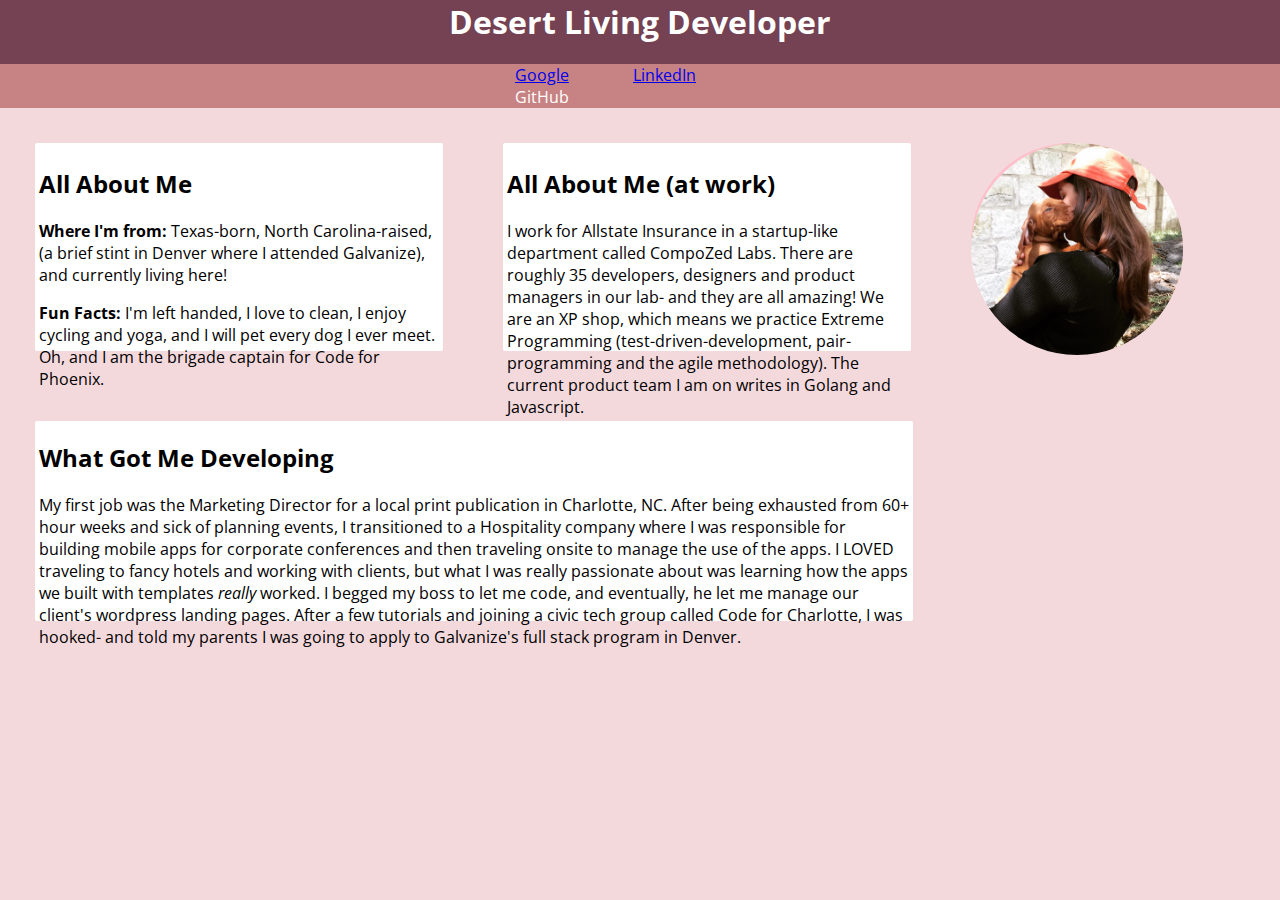
<file: index.html>
<!DOCTYPE html>
<html>
  <head>
    <!-- Below, this is how our browser reads our file. -->
    <meta charset="utf-8">
    <title>My First Webpage</title>
    <!-- Here we are linking our stylesheet and our font choice -->
    <link rel="stylesheet" href="./styles.css">
    <link href="https://fonts.googleapis.com/css?family=Open+Sans+Condensed:300" rel="stylesheet">
  </head>
  <!-- The body is where everything rendered on our page is hosted.  -->
  <body>
    <header>
      <h1>Desert Living Developer</h1>
      <nav class="navbar">
        <ul>
          <li><a href="https://www.google.com">Google</a></li>
          <li><a href="https://www.linkedin.com/in/tsmit291">LinkedIn</a></li>
          <li>GitHub</li>
        </ul>
      </nav>
    </header>
    <section class="about-me">
      <h2>All About Me</h2>
      <div>
        <p><b>Where I'm from: </b>Texas-born, North Carolina-raised, (a brief stint in Denver where I attended Galvanize), and currently living here!</p>
        <p><b>Fun Facts:</b> I'm left handed, I love to clean, I enjoy cycling and yoga, and I will pet every dog I ever meet. Oh, and I am the brigade captain for Code for Phoenix.</p>
      </div>
    </section>
    <section class="about-me">
      <h2>All About Me (at work)</h2>
      <div>
      <p>I work for Allstate Insurance in a startup-like department called CompoZed Labs. There are roughly 35 developers, designers and product managers in our lab- and they are all amazing! We are an XP shop, which means we practice Extreme Programming (test-driven-development, pair-programming and the agile methodology). The current product team I am on writes in Golang and Javascript.</p>
    </div>
    </section>
    <section class="inspiration">
      <h2>What Got Me Developing</h2>
      <p>My first job was the Marketing Director for a local print publication in Charlotte, NC. After being exhausted from 60+ hour weeks and sick of planning events, I transitioned to a Hospitality company where I was responsible for building mobile apps for corporate conferences and then traveling onsite to manage the use of the apps. I LOVED traveling to fancy hotels and working with clients, but what I was really passionate about was learning how the apps we built with templates <i>really</i> worked. I begged my boss to let me code, and eventually, he let me manage our client's wordpress landing pages. After a few tutorials and joining a civic tech group called Code for Charlotte, I was hooked- and told my parents I was going to apply to Galvanize's full stack program in Denver.</p>
    </section>
    <section class="image">
      <div class="image">
        <img src="lewis.jpg">
      </div>
    </section>
  </body>
</html>
</file>
<file: styles.css>
html {
  background-color: #F3D9DC;
}

body {
  margin: 0;
  font-family: 'Open Sans Condensed', sans-serif;
}

header {
  margin: 0 auto;
  background-color: #744253;
}

h1 {
  margin-top: 0;
  text-align: center;
  color: white;
}

.navbar {
  background-color: #C78283;
  color: white;
}

ul {
  padding-left: 0;
  width: 310px;
  margin: 0 auto;
  list-style: none;
}

li {
  display: inline-block;
  margin: 0 30px;
}

section {
  display: inline-block;
  margin: 35px;
  background-color: white;
}

.about-me {
  float: left;
  width: 400px;
  height: 200px;
  padding: 4px;
  margin-right: 25px;
  border-radius: 2px;
}

.inspiration {
  float: left;
  width: 870px;
  height: 200px;
  padding: 0 4px;
  border-radius: 2px;
}

.image {
  width: 200px;
  height: 200px;
  border-radius: 50%;
  background-color: pink;
}

img {
  width: 212px;
  height: 212px;
  border-radius: 50%;
}

footer {
  position: absolute;
  bottom: 0;
  margin: 0 auto;
}
</file>
